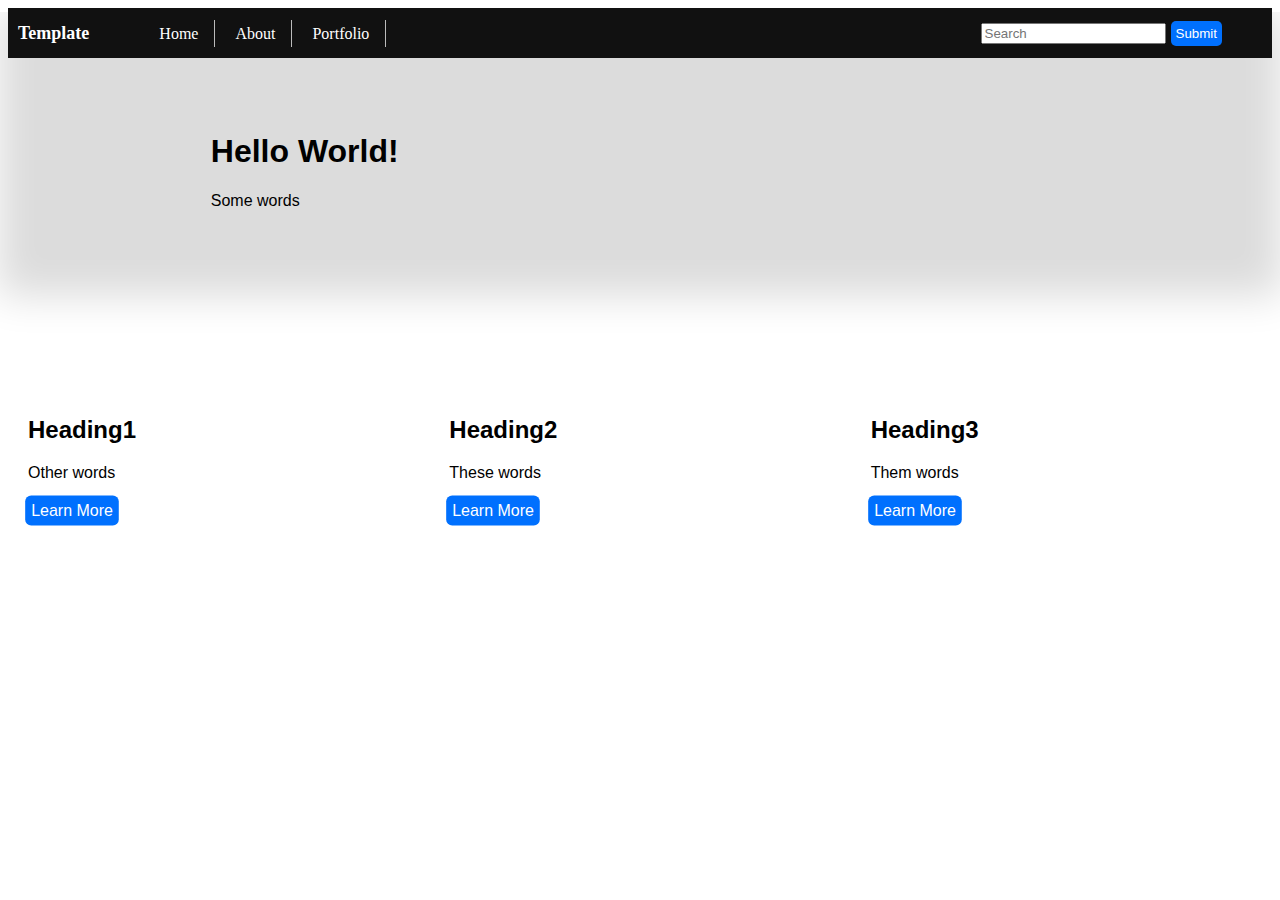
<file: index.html>
<!DOCTYPE html>
<html lang="en">
<head>
    <meta charset="UTF-8">
    <meta name="viewport" content="width=device-width, initial-scale=1.0">
    <title>Document</title>
</head>
<body>
    <div class="header">
        <header>
            <link rel="stylesheet" href="style.css">
            <script src="script.js"></script>
            <nav>
                <p>Template</p> 
                <a href="index.html">Home</a>
                <a href="about.html">About</a>
                <a href="">Portfolio</a>    
            </nav>
            <button>Submit</button>
            <input placeholder="Search">
        </header>
    </div>
    
    <div class="Title">
        <h1>Hello World!</h1>
        <p>Some words</p>
    </div>
    
    <Div class="Headings">
        
        <div class="Heading1">
            <h2>Heading1</h2>
            <p>Other words</p>
            <button onclick="openForm()">Learn More</button>
        </div>
        
        <div class="Heading2">
            <h2>Heading2</h2>
            <p>These words</p>
            <button onclick="openForm()">Learn More</button>
        </div>

        <div class="Heading3">
            <h2>Heading3</h2>
            <p>Them words</p>
            <button onclick="openForm()">Learn More</button>
        </div> 
    </Div>

    <div class="formpop" id="myform">
        <form action="" class="formcontainer">
            <h1>Contact Us</h1>

            <label for="Name"><b>Name</b></label>
            <input type="text" placeholder="Enter Name" name="Name" minlength="5">

            <label for="Email"><b>Email</b></label>
            <input type="text" placeholder="Enter Email" name="Email" required>

            <label for="Reason"><b>Reason for Contact</b></label>
            <textarea name="Reason" placeholder="Enter Reason" rows="4" cols="50" minlength="5" maxlength="500"></textarea>
            
            <label for="Acceptance"><b>Acceptance of Terms & Conditions: </b></label>
            <input type="checkbox" name="Acceptance" required>
            
            <button type="submit" class="btn">Submit</button>
            <button type="button" class="btn cancel" onclick="closeForm()">Close</button>

        </form>
    </div>
    
</body>
</html>
</file>
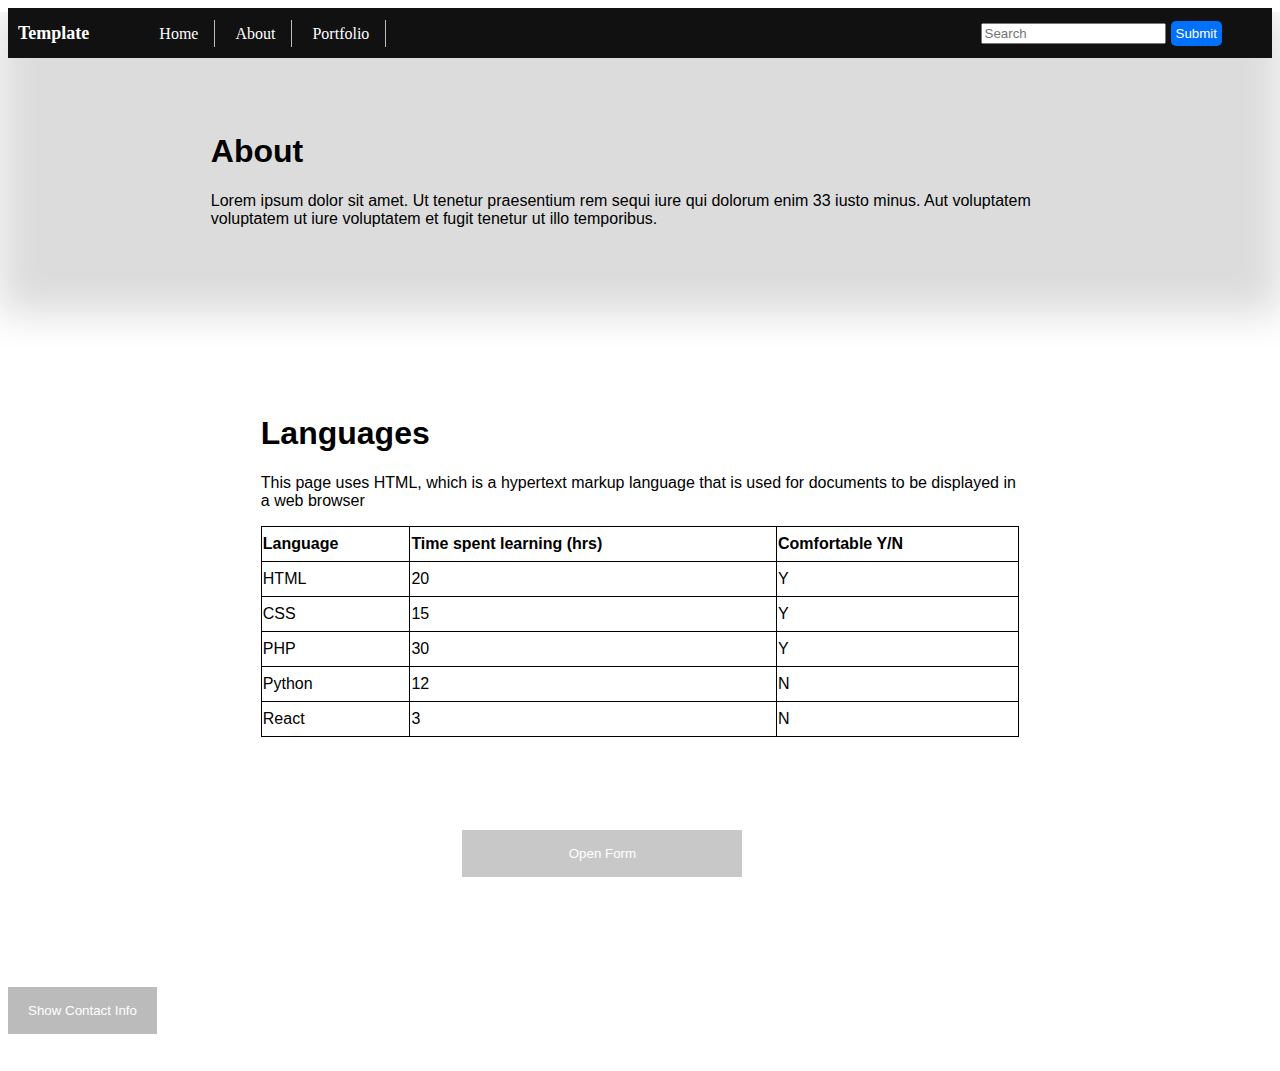
<file: about.html>
<!DOCTYPE html>
<html lang="en">
<head>
    <meta charset="UTF-8">
    <meta name="viewport" content="width=device-width, initial-scale=1.0">
    <title>Document</title>
</head>
<body>
    <div class="header">
        <header>
            <link rel="stylesheet" href="style.css">
            <script src="script.js"></script>
            <nav> 
                <p>Template</p>   
                <a href="/index.html">Home</a>
                <a href="/about.html">About</a>
                <a href="">Portfolio</a>
            </nav>
            <button>Submit</button>
            <input placeholder="Search">
            
        </header>
    </div>
    
    <div class="Title">
        <h1>About</h1>
        <p>Lorem ipsum dolor sit amet. Ut tenetur praesentium rem sequi iure qui dolorum enim 33 iusto minus. Aut voluptatem voluptatem ut iure voluptatem et fugit tenetur ut illo temporibus.</p>
    </div>

    <div class="Languages">
        <h1>Languages</h1>
        <p>This page uses HTML, which is a hypertext markup language that is used for documents to be displayed in a web browser</p>
        <table class="table">
            <tr>
                <th>Language</th>
                <th>Time spent learning (hrs)</th>
                <th>Comfortable Y/N</th>
            </tr>
            <tr>
                <td>HTML</td>
                <td>20</td>
                <td>Y</td>
            </tr>
            <tr>
                <td>CSS</td>
                <td>15</td>
                <td>Y</td>
            </tr>
            <tr>
                <td>PHP</td>
                <td>30</td>
                <td>Y</td>
            </tr>
            <tr>
                <td>Python</td>
                <td>12</td>
                <td>N</td>
            </tr>
            <tr>
                <td>React</td>
                <td>3</td>
                <td>N</td>
            </tr>
        </table>
    </div>

    <button class="showhidedetails" onclick="showhideDetails()">Show Contact Info</button>

    <div class="ContactInfo" id="Contacts">
        <p>Email: EmailExample@Domain.co.uk</p>
        <p>Phone: 0163459933</p>
    </div>
    
    <button class="openButton" onclick="openForm()">Open Form</button>
    
    <div class="formpop" id="myform">
        <form action="" class="formcontainer">
            <h1>Contact Us</h1>

            <label for="Name"><b>Name</b></label>
            <input type="text" placeholder="Enter Name" name="Name" minlength="5">

            <label for="Email"><b>Email</b></label>
            <input type="text" placeholder="Enter Email" name="Email" required>

            <label for="Reason"><b>Reason for Contact</b></label>
            <textarea name="Reason" placeholder="Enter Reason" rows="4" cols="50" minlength="5" maxlength="500"></textarea>
            
            <label for="Acceptance"><b>Acceptance of Terms & Conditions: </b></label>
            <input type="checkbox" name="Acceptance" required>
            
            <button type="submit" class="btn">Submit</button>
            <button type="button" class="btn cancel" onclick="closeForm()">Close</button>

        </form>
    </div>
</body>
</html>
</file>
<file: style.css>
/* 
    The Nav Bar 
Used across all pages
*/
.header{  
    display: inline-block;
    position: static;
    padding: 0;
    margin: 0;
    overflow: hidden;
    width: 100%;
    height: 50px;
    background-color: #111;     
}
.header nav{
    margin-top: 15px;
    display: inline-block;
}
.header a{
    color: white;
    border-right: 1px solid #bbb;
    padding: 14px 16px;
    padding-top: 5px;
    padding-bottom: 5px;
    text-align: center;
    text-decoration: none;
}
.header p{
    display: inline;
    color: white;
    text-align: center;
    padding-left: 10px;
    padding-right: 50px;
    font-weight: bold;
    font-size: large;
}
.header input{
    float: right;
    margin-top: 15px;
    margin-right: 5px;
}
.header button{
    float: right;
    margin-right: 50px;
    margin-top: 13px;
    padding: 5px;
    border: none;
    border-radius: 5px;
    outline: 0;
    background-color: #0070fe;
    color: white;
}
.header a:hover{
    color: gainsboro;
}

/* Title is used across multiple pages */

.Title{
    background-color: gainsboro;
    border-bottom: none;
    box-shadow: inset 0px -40px 40px 40px white;
    margin-left: -50px;
    margin-top: -50px;
    margin-right: -50px;
    padding-top: 100px;
    padding-left: 20%;
    padding-right: 20%;
    padding-bottom: 150px;
    text-align: left;
    font-family: Arial, Helvetica, sans-serif;
}

/* CSS for about.html */

.Languages{
    text-align: left;
    padding-left: 20%;
    padding-right: 20%;
    font-family: Arial, Helvetica, sans-serif;
}
.table{
    border-collapse: collapse;
    border: 1px solid black;
    width: 100%;
    line-height: 200%;
    text-align: left;
}
th,td{
    border: 1px solid black;
}

/* About Page Contacting  */

.showhidedetails{
    background-color: #bbb;
    color: white;
    padding: 16px 20px;
    border: none;
    cursor: pointer;
    float: left;
    margin-top: 250px;
}
.ContactInfo{
    opacity: 0;
    text-align: left;
    margin-top: 210px;
    padding: 20px;
    float: left;
}


*{box-sizing: border-box;}
.openButton{
    background-color: #bbb;
    color: white;
    padding: 16px 20px;
    border: none;
    cursor: pointer;
    opacity: 0.8;
    position: fixed;
    bottom: 23px;
    right: 42%;
    width: 280px;
}
.formpop{
    display: none;
    position: fixed;
    bottom: 25%;
    right: 35%;
    border: 3px solid #f1f1f1;
    z-index: 9;
}

.formcontainer{
    max-width: 500px;
    padding: 10px;
    background-color: white;
}

.formcontainer input[type=text], .formcontainer textarea{
    width: 100%;
    padding: 15px;
    margin: 5px 0 22px 0;
    border: none;
    background: #f1f1f1;
}
.formcontainer input[type=text]:focus, .formcontainer textarea:focus{
    background-color:#ddd;
    outline: none;
}
.formcontainer input[type=checkbox]{
    width: 100%;
    padding: 15px;
    margin: 5px 0 22px 0;
    border: none;
    background: #f1f1f1;
}

.formcontainer .btn{
    background-color: #bbb;
    color: white;
    padding: 16px 20px;
    border: none;
    cursor: pointer;
    width: 100%;
    margin-bottom: 10px;
    opacity: 0.8;
}
.formcontainer .cancel{
    background-color: gray;
}

.formcontainer.btn:hover, .openButton:hover{
    opacity: 1;
}
/* CSS for index.html */

.Headings{
    display: flex;
    align-items: center;
    text-align: left;
    justify-content: center;
    font-family: Arial, Helvetica, sans-serif;
}
.Heading1,.Heading2,.Heading3{
    padding-left: 20px;
    padding-right: 20px;
    padding-top: 20px;
    width: 100%;
    float: left;

}
.Heading1 button,.Heading2 button,.Heading3 button{
    margin-left: 5px;
    padding: 5px;
    border: none;
    border-radius: 5px;
    outline: 0;
    background-color: #0070fe;
    color: white;
    scale: 120%;
}
</file>
